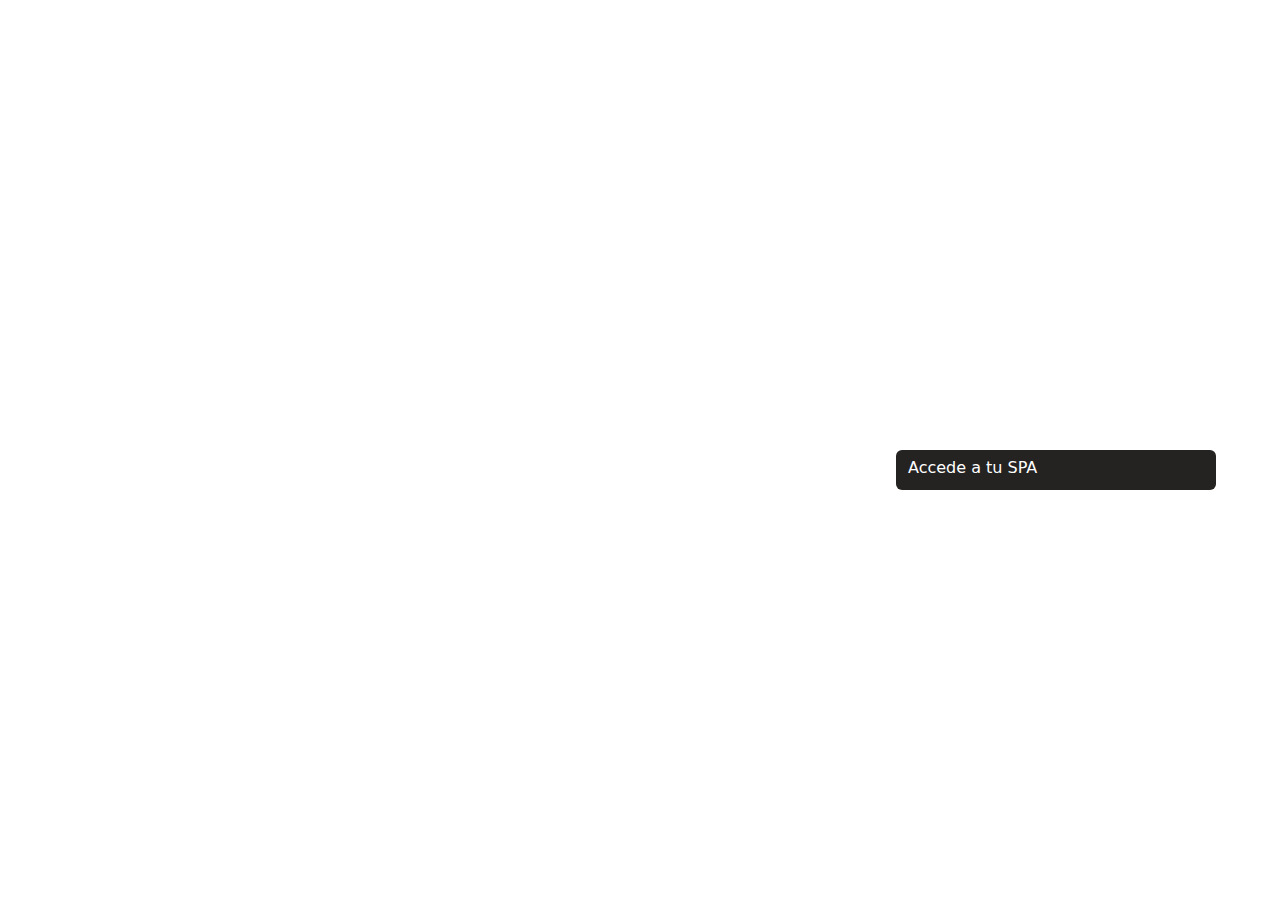
<file: index.html>
<!DOCTYPE html>
<html lang="en">
  <head>
    <title>Home</title>
    <meta charset="UTF-8" />
    <meta name="viewport" content="width=device-width" />
    <!--
      Need a visual blank slate?
      Remove all code in `styles.css`!
    -->
    <link
      href="https://cdn.jsdelivr.net/npm/bootstrap@5.2.0-beta1/dist/css/bootstrap.min.css"
      rel="stylesheet"
    />
    <link rel="stylesheet" href="./styles/index.css" />

    <!-- <link rel="stylesheet" href="./styles/styles.css" /> -->
    <script type="module" src="script.js"></script>
  </head>
  <body>
    <a href="./pages/home.html" class="btn btn-primary"> Accede a tu SPA </a>
    
    <script src="https://cdn.jsdelivr.net/npm/bootstrap@5.2.0-beta1/dist/js/bootstrap.bundle.min.js"></script>
  </body>
</html>
</file>
<file: styles/index.css>
body{
  background-image: url(https://www.eusemfronteiras.com.br/wp-content/uploads/2019/09/47188929_m.jpg);
  background-size: cover;
  background-repeat: no-repeat;
  align-items: center;
  margin-top: 50vh;
  margin-left: 70vw;
}

.btn-primary{
  display: flex;
  flex-wrap: nowrap;
  height: 2.5em;
  width: 20em;
  background-color: rgb(36, 35, 34);
  border: none;
  
}
</file>
<file: styles/styles.css>
* {
  box-sizing: border-box;
}

body {
  margin: 0;
  font-family: system-ui, sans-serif;
  color: black;
  background-color: white;
}

nav {
  display: flex;
  flex-wrap: wrap;
  align-items: center;
  justify-content: center;
  padding: 0.5rem;
  gap: 0.5rem;
  border-bottom: solid 1px #aaa;
  background-color: #eee;
}

nav a {
  display: inline-block;
  min-width: 9rem;
  padding: 0.5rem;
  border-radius: 0.2rem;
  border: solid 1px #aaa;
  text-align: center;
  text-decoration: none;
  color: #555;
}

nav a[aria-current='page'] {
  color: #000;
  background-color: #d4d4d4;
}
</file>
